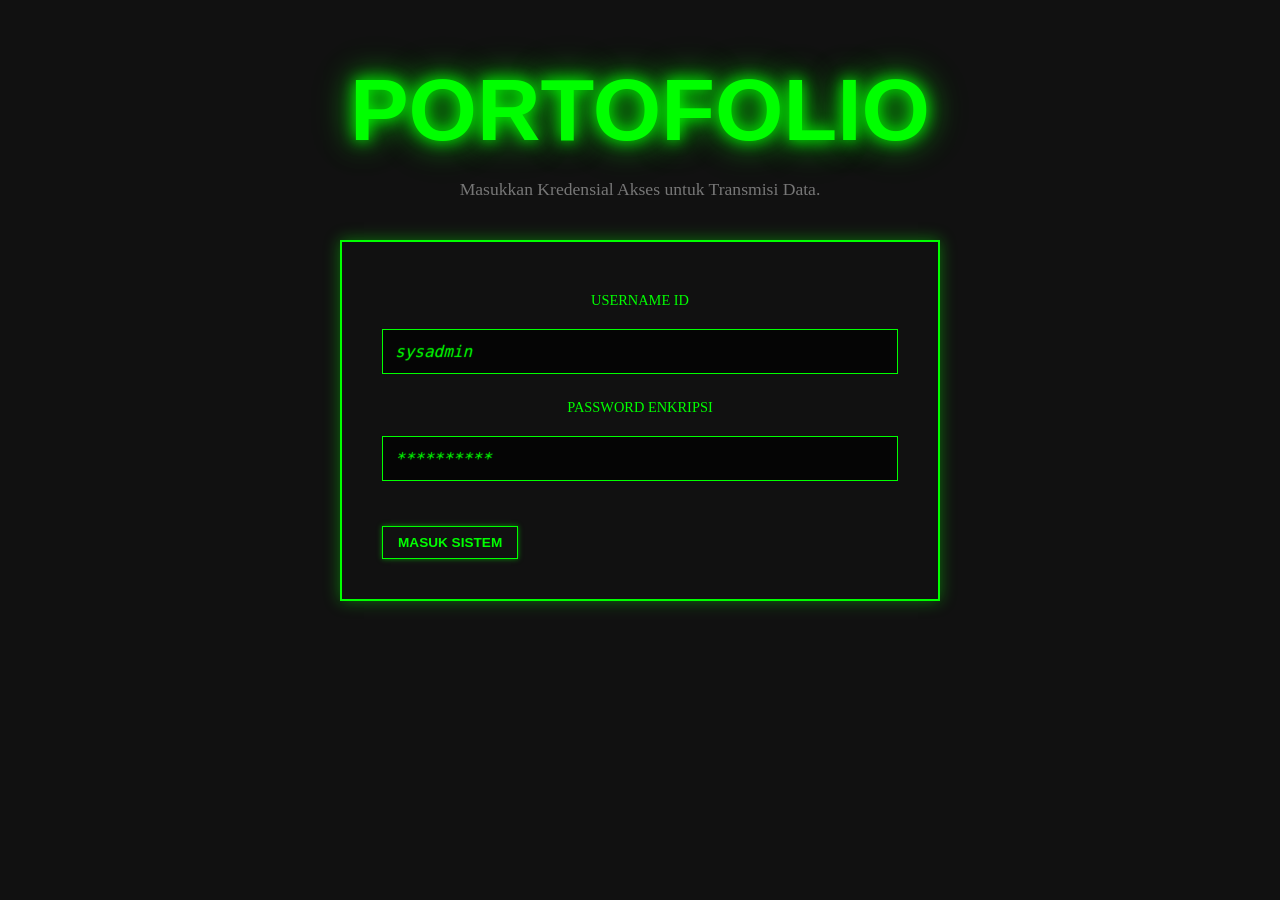
<file: index.html>
<!DOCTYPE html>
<html lang="id">
<head>
    <title>Sistem Akses [LOGIN]</title>
    <meta charset="UTF-8">
    <meta name="viewport" content="width=device-width, initial-scale=1.0">
    <link rel="stylesheet" href="style.css">
</head>
<body class="dark-theme">
    <main class="hero-content-area" style="text-align: center; max-width: 600px;">
        <h1 class="neon-text main-title">PORTOFOLIO</h1>
        <p class="subtitle">Masukkan Kredensial Akses untuk Transmisi Data.</p>
        
        <form id="login-form" class="neon-terminal-block contact-form" style="padding: 40px;">
            <label for="username" class="data-line">USERNAME ID</label>
            <input type="text" id="username" required class="neon-input" placeholder="sysadmin">

            <label for="password" class="data-line">PASSWORD ENKRIPSI</label>
            <input type="password" id="password" required class="neon-input" placeholder="**********">

            <button type="submit" class="neon-button-outline submit-button">MASUK SISTEM</button>
            <p id="error-message" style="color: red; margin-top: 15px; display: none;">[ERROR]: Kredensial tidak valid.</p>
        </form>
    </main>
    <script src="script.js"></script>
</body>
</html>
</file>
<file: style.css>
/* Definisikan Variabel (Penting untuk Konsistensi) */
:root {
    --color-dark-bg: #111111;
    --color-primary-neon: #00FF00; /* Hijau Neon Terang */
    --color-text-dim: #777777; /* Abu-abu Redup untuk link default */
    --shadow-neon: 0 0 5px var(--color-primary-neon), 0 0 10px rgba(0, 255, 0, 0.5);
    --font-heading: 'Orbitron', sans-serif;
    --color-secondary-neon: #FF00FF; /* Warna Magenta/Ungu untuk sorotan */

    --color-text-light: #CCCCCC;

    --shadow-neon: 0 0 5px var(--color-primary-neon), 0 0 10px rgba(0, 255, 0, 0.5);
    --font-heading: 'Orbitron', sans-serif;
    --font-terminal: 'Roboto Mono', monospace;
}

.dark-theme {
    background-color: var(--color-dark-bg);
    color: var(--color-text-light);
    transition: background-color 0.5s, color 0.5s;
}
/* --- Gaya Navbar --- */
.navbar-container {
    display: flex;
    justify-content: space-between;
    align-items: center;
    padding: 20px 50px;
    background-color: rgba(17, 17, 17, 0.9); /* Latar belakang gelap semi-transparan */
    backdrop-filter: blur(3px); /* Memberikan efek kaca buram (optional) */
    position: sticky; /* Agar navbar tetap di atas */
    top: 0;
    z-index: 1000;
    /* Garis pemisah tipis di bawah */
    border-bottom: 1px solid rgba(0, 255, 0, 0.1); 
}

/* --- Logo Styling --- */
.logo-text {
    font-size: 1.5em;
    font-family: var(--font-heading);
    font-weight: 700;
    color: var(--color-primary-neon);
    text-transform: uppercase;
    text-shadow: var(--shadow-neon); /* Efek Bersinar pada Logo */
}

/* --- Menu Navigasi --- */
.nav-menu ul {
    list-style: none;
    display: flex;
    gap: 30px;
}

.nav-link {
    color: var(--color-text-dim);
    text-decoration: none;
    text-transform: uppercase;
    font-size: 0.85em;
    transition: all 0.3s ease-in-out;
}

/* Efek Hover dan Link Aktif (seperti di gambar) */
.nav-link:hover,
.nav-link.active {
    color: var(--color-primary-neon);
    text-shadow: var(--shadow-neon);
    border-bottom: 2px solid var(--color-primary-neon); /* Garis bawah neon tipis */
    padding-bottom: 3px;
}

/* --- Aksi Pengguna (Login & Ikon) --- */
.user-actions {
    display: flex;
    align-items: center;
}

.profile-icon {
    margin-left: 20px;
    display: flex;
    align-items: center;
}

.neon-border {
    /* Simulasikan ikon dengan border neon, seperti di kanan atas gambar */
    border: 2px solid var(--color-primary-neon);
    padding: 5px;
    border-radius: 50%;
    box-shadow: 0 0 5px var(--color-primary-neon);
    color: var(--color-primary-neon); /* Warna ikon */
}

/* --- Gaya Tombol Outline Neon --- */
.neon-button-outline {
    /* Gaya Dasar */
    display: inline-block;
    padding: 8px 15px; /* Padding untuk ukuran tombol */
    text-decoration: none;
    text-transform: uppercase;
    font-size: 0.85em;
    font-weight: bold;
    cursor: pointer;
    transition: all 0.3s ease-in-out;

    /* Gaya Neon */
    background: none; /* Tidak ada warna latar belakang */
    color: var(--color-primary-neon); /* Teks berwarna neon */
    border: 1px solid var(--color-primary-neon); /* Garis tepi neon */
    box-shadow: 0 0 5px rgba(0, 255, 0, 0.5); /* Glow samar */
}

/* Efek Hover */
.neon-button-outline:hover {
    background-color: var(--color-primary-neon); /* Latar belakang penuh saat di-hover */
    text-shadow: none;
    box-shadow: 0 0 15px var(--color-primary-neon); /* Glow lebih kuat saat di-hover */
}

/* Pastikan Tombol tetap berfungsi di Light Mode */
body.light-theme .neon-button-outline {
    background: none;
    border: 1px solid var(--color-primary-neon);
    box-shadow: none;
}
body.light-theme .neon-button-outline:hover {
    background-color: var(--color-primary-neon);
}

.hero-content-area {
    max-width: 1300px;
    margin: 50px auto;
    padding: 0 50px;
}

.main-title {
    font-size: 5.5em; /* Sangat Besar */
    font-weight: 700;
    margin-bottom: 10px;
    color: var(--color-primary-neon);
    text-shadow: 
        0 0 15px var(--color-primary-neon), 
        0 0 30px rgba(0, 255, 0, 0.7), /* Glow Kuat */
        0 0 45px rgba(0, 255, 0, 0.3);
        font-family: var(--font-heading);
}

.subtitle {
    color: var(--color-text-dim);
    margin-bottom: 40px;
    font-size: 1.1em;
}

.visual-grid {
    display: grid;
    /* Grid 1.5fr untuk konten kiri, 1fr untuk gambar kanan */
    grid-template-columns: 1.5fr 1fr; 
    gap: 40px;
    align-items: flex-start;
}

.profile-visual-container {
    /* Mengatur posisi relatif agar elemen di dalamnya bisa diposisikan absolut jika perlu */
    position: relative;
    grid-column: 2 / 3; /* Memastikan ini di kolom kanan */
    padding-top: 20px;
}

.main-profile-image {
    /* Gunakan placeholder atau gambar Anda sendiri */
    background: url('images.jpeg') center top no-repeat;
    background-size: cover;
    height: 450px;
    width: 100%;
    
    /* FILTERS: Gelapkan dan Ubah menjadi Grayscale */
    filter: grayscale(100%) brightness(35%);
    
    /* BOX-SHADOW: Sorotan Lampu Neon Hijau dan Magenta */
    box-shadow: 
        -15px 0 40px rgba(0, 255, 0, 0.8), /* Cahaya Hijau dari Kiri */
        15px 0 40px rgba(255, 0, 255, 0.8);  /* Cahaya Magenta dari Kanan */
    
    /* Efek sudut yang memudar (transparansi pada bagian atas/bawah) */
    mask-image: linear-gradient(to top, transparent 0%, black 15%, black 85%, transparent 100%);
}

/* --- Gaya Kartu Umum --- */
.content-blocks {
    /* Ini adalah Kolom Kiri di dalam .visual-grid */
    grid-column: 1 / 2;
}

.card {
    background-color: #0A0A0A; /* Sangat gelap, lebih gelap dari BG utama */
    padding: 25px;
    margin-bottom: 25px;
    border: 1px solid #333333; /* Border abu-abu gelap default */
    /* font-family: 'Roboto Mono', monospace; Gunakan font Monospace untuk kartu ini */
    font-family: var(--font-terminal);
}

/* --- Gaya Blok Terminal Utama (Neon Border) --- */
.neon-terminal-block {
    border: 2px solid var(--color-primary-neon);
    box-shadow: 0 0 15px rgba(0, 255, 0, 0.4); /* Glow hijau di sekeliling border */
}

.terminal-header {
    font-size: 1.1em;
    margin-bottom: 15px;
    padding-bottom: 10px;
    border-bottom: 1px dashed var(--color-primary-neon); /* Garis pemisah putus-putus */
}

.data-line {
    color: var(--color-primary-neon); /* Teks utama terminal adalah neon */
    margin: 8px 0;
    font-size: 0.9em;
}

/* Status Highlight (Opsional) */
.text-online { color: #33FF33; } /* Hijau terang */
.text-ok { color: #FFFF00; }     /* Kuning */

/* --- Gaya Kartu Info Profil (DIKTIO HORNV) --- */
.profile-info-card {
    background-color: #1A1A1A; /* Sedikit lebih terang dari blok terminal */
    border: none;
    display: flex;
    flex-direction: column;
}

.info-header {
    display: flex;
    align-items: center;
    margin-bottom: 10px;
}

.icon-small {
    margin-right: 10px;
    font-size: 1.2em;
}

.info-title {
    font-size: 1.3em;
    font-family: var(--font-heading);
}

.small-text {
    font-size: 0.85em;
    color: var(--color-text-dim);
    line-height: 1.5;
}

/* --- Gaya Kartu Informasi Tambahan --- */
.small-info-card {
    background-color: #1A1A1A;
    border: 1px solid var(--color-text-dim);
}

.info-title-small {
    font-size: 1em;
    color: var(--color-primary-neon);
}

/* --- Gaya Footer --- */
.site-footer {
    text-align: center;
    padding: 30px 50px;
    margin-top: 80px; /* Jarak dari konten atas */
    background-color: var(--color-dark-bg);
    font-size: 0.8em;
    color: var(--color-text-dim);
    
    /* Garis neon pemisah di atas footer */
    border-top: 1px solid rgba(0, 255, 0, 0.15); 
    box-shadow: 0 -2px 5px rgba(0, 255, 0, 0.05); /* Glow sangat samar */
}

.footer-links {
    margin-top: 10px;
}

.footer-link {
    color: var(--color-text-dim);
    text-decoration: none;
    margin: 0 10px;
    transition: color 0.3s, text-shadow 0.3s;
}

.footer-link:hover {
    color: var(--color-primary-neon);
    text-shadow: 0 0 5px rgba(0, 255, 0, 0.5); /* Glow kecil saat hover */
}

.separator {
    color: var(--color-text-dim);
}

/* --- Variabel Khusus Tema Terang --- */
body.light-theme {
    /* Override background dan teks utama */
    --color-dark-bg: #FFFFFF;         /* Background Putih Terang */
    --color-text-light: #333333;      /* Teks Gelap */
    --color-text-dim: #777777;
    
    /* Mengubah warna neon menjadi warna aksen yang lebih halus (misal: Teal atau Biru gelap) */
    --color-primary-neon: #008888;    /* Aksen Teal/Biru Gelap */
    --shadow-neon: none;             /* Menghapus glow neon */

    background-color: var(--color-dark-bg);
    color: var(--color-text-light);
    transition: background-color 0.5s, color 0.5s;
}

/* --- Override Gaya Utama di Tema Terang --- */

/* Navbar di Tema Terang */
body.light-theme .navbar-container {
    background-color: rgba(255, 255, 255, 0.9);
    border-bottom: 1px solid #DDDDDD;
    backdrop-filter: none; /* Hilangkan efek blur */
    box-shadow: 0 2px 5px rgba(0, 0, 0, 0.05); /* Shadow ringan */
}

/* Logo di Tema Terang */
body.light-theme .logo-text {
    color: var(--color-primary-neon); /* Warna aksen gelap */
    text-shadow: none;
}

/* Link di Tema Terang */
body.light-theme .nav-link:hover,
body.light-theme .nav-link.active,
body.light-theme .footer-link:hover {
    color: var(--color-primary-neon);
    text-shadow: none;
    border-bottom-color: var(--color-primary-neon);
}

/* Kartu dan Blok di Tema Terang */
body.light-theme .card {
    background-color: #F8F8F8; /* Background kartu sedikit gelap */
    border: 1px solid #E0E0E0;
    box-shadow: 0 4px 8px rgba(0, 0, 0, 0.05); /* Shadow ringan */
}

/* Menghilangkan semua efek neon dari kartu dan gambar */
body.light-theme .neon-terminal-block,
body.light-theme .main-profile-image {
    border: 1px solid #BBBBBB;
    box-shadow: none;
}

/* --- Input dan Formulir --- */
.contact-form {
    display: flex;
    flex-direction: column;
    gap: 15px; /* Memberikan jarak vertikal yang konsisten antara label/input */
    padding: 15px; /* Memberikan sedikit padding di dalam border neon block */
}

/* Memastikan label selalu menjadi blok penuh */
.contact-form label {
    display: block;
    margin-top: 10px; /* Jarak antara input sebelumnya dan label baru */
    margin-bottom: 5px;
}

.neon-input {
    /* Gaya Dasar Input */
    box-sizing: border-box; /* SANGAT PENTING: Memastikan padding tidak menambah lebar total */
    background-color: #050505; 
    border: 1px solid var(--color-primary-neon); /* Jadikan border defaultnya NEON */
    color: var(--color-primary-neon); 
    padding: 12px; /* Meningkatkan padding agar teks tidak terlalu dekat dengan border */
    font-family: 'Roboto Mono', monospace;
    font-size: 1em;
    width: 100%;
    
    /* Menggunakan text-shadow pada input untuk efek glow yang lebih halus */
    text-shadow: 0 0 1px var(--color-primary-neon); 
    
    transition: border-color 0.3s, box-shadow 0.3s;
}

.neon-input:focus {
    outline: none;
    border-color: #33FF33; /* Warna neon yang sedikit berbeda saat fokus */
    box-shadow: 0 0 10px rgba(0, 255, 0, 0.9); /* Glow yang lebih kuat saat fokus */
}

/* Memperbaiki Placeholder agar tidak terlalu mengganggu */
.neon-input::placeholder {
    color: rgba(0, 255, 0, 0.4); /* Warna neon transparan */
    font-style: italic;
}

.submit-button {
    margin-top: 30px; /* Menambah jarak dari textarea di atasnya */
    align-self: flex-start; /* Memulai tombol di kiri, bukan meregang sepanjang form */
}

/* --- Override Gaya di Light Mode --- */
body.light-theme .neon-input {
    background-color: white;
    color: var(--color-text-light);
    border-color: #AAAAAA;
    box-shadow: none;
}
body.light-theme .neon-input:focus {
    border-color: var(--color-primary-neon);
    box-shadow: 0 0 5px rgba(0, 136, 136, 0.5); /* Glow aksen terang */
}

/* --- Gaya Project Card --- */
.project-card {
    /* Mewarisi gaya .card */
    min-height: 200px;
    display: flex;
    flex-direction: column;
    justify-content: space-between; /* Untuk mendorong link ke bawah */
}

.project-card .data-line {
    margin-bottom: 5px;
}

.project-card .small-text {
    /* Sedikit margin bawah agar tidak menempel pada tombol */
    margin-bottom: 15px; 
}

.project-link {
    align-self: flex-start; /* Tombol dimulai dari kiri */
    padding: 5px 10px; /* Tombol lebih kecil */
}

/* --- Gaya Filter Proyek --- */
.project-filters {
    margin-bottom: 40px;
    display: flex;
    flex-wrap: wrap;
    align-items: center;
    gap: 10px;
}

.project-filters .data-line {
    margin-right: 15px;
    font-size: 0.9em;
    color: var(--color-text-light); /* Lebih redup dari teks neon utama */
}

.filter-btn {
    /* Gunakan gaya tombol outline neon */
    padding: 5px 12px;
    font-size: 0.75em; /* Lebih kecil */
    font-family: var(--font-terminal);
}

.filter-btn.active-filter {
    /* Gaya tombol yang sedang aktif/dipilih */
    background-color: var(--color-primary-neon);
    color: var(--color-dark-bg);
    box-shadow: 0 0 10px var(--color-primary-neon);
}

/* Penyesuaian Metadata Proyek di dalam kartu */
.project-meta {
    display: flex;
    justify-content: space-between;
    align-items: center;
    margin-top: 10px;
    padding-top: 10px;
    border-top: 1px dashed rgba(0, 255, 0, 0.2);
}

.project-meta .tag {
    font-size: 0.7em;
    color: var(--color-text-dim);
    margin-right: 10px;
}
</file>
